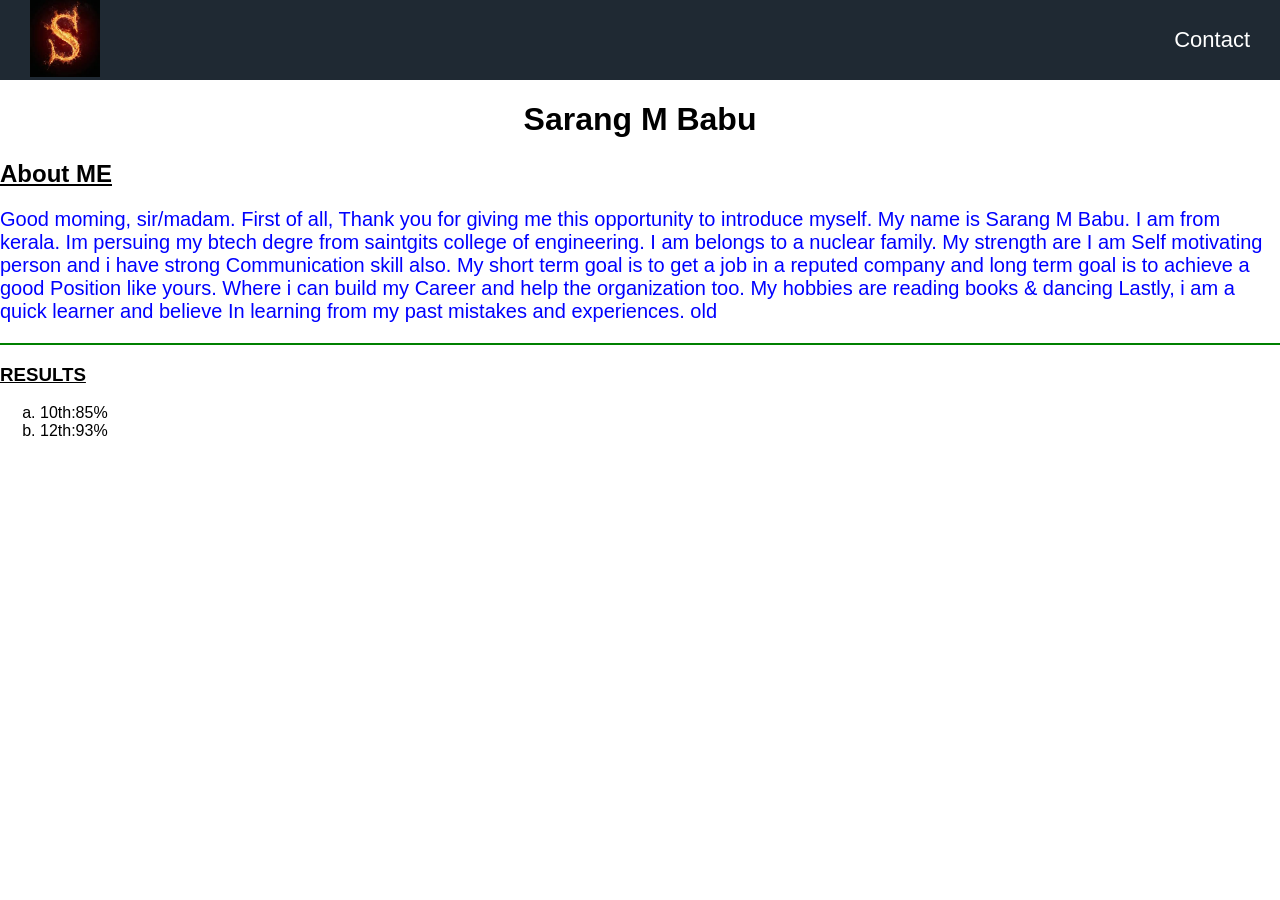
<file: index.html>
<!DOCTYPE html>
<html lang="en">
<head>
    <meta charset="UTF-8">
    <title>Navbar Preview</title>
    <link rel="stylesheet" href="style.css">
</head>
<body>

    <nav class="navbar">
        <div class="logo">
            <a href="me.html">
                <img src="images.jpg" width="70" height="80">
            </a>
        </div>
        <!-- Contact link -->
        <div class="nav-link">
            <a href="contact.html">Contact</a>
        </div>
    </nav>
<h1 style="text-align: center;">Sarang M Babu</h1>
<u><h2 align="left">About ME</h2></u>
<p style="color: blue; font-size: 20px;">Good moming, sir/madam.
First of all, Thank you for giving me this opportunity to introduce myself.
My name is Sarang M Babu. I am from kerala. Im persuing my btech degre from saintgits college of engineering. I am belongs to a nuclear family. My strength are I am Self motivating person and i have strong Communication skill also. My short term goal is to get a job in a reputed company and long term goal is to achieve a good Position like yours. Where i can build my Career and help the organization too.
My hobbies are reading books & dancing Lastly, i am a quick learner and believe In learning from my past mistakes and experiences. old</p>
<hr color="green">
<u><h3>RESULTS</h3></u>
<ol type="a";>
<li>10th:85%</li>
<li>12th:93%</li></ol>

</body>
</html>
</file>
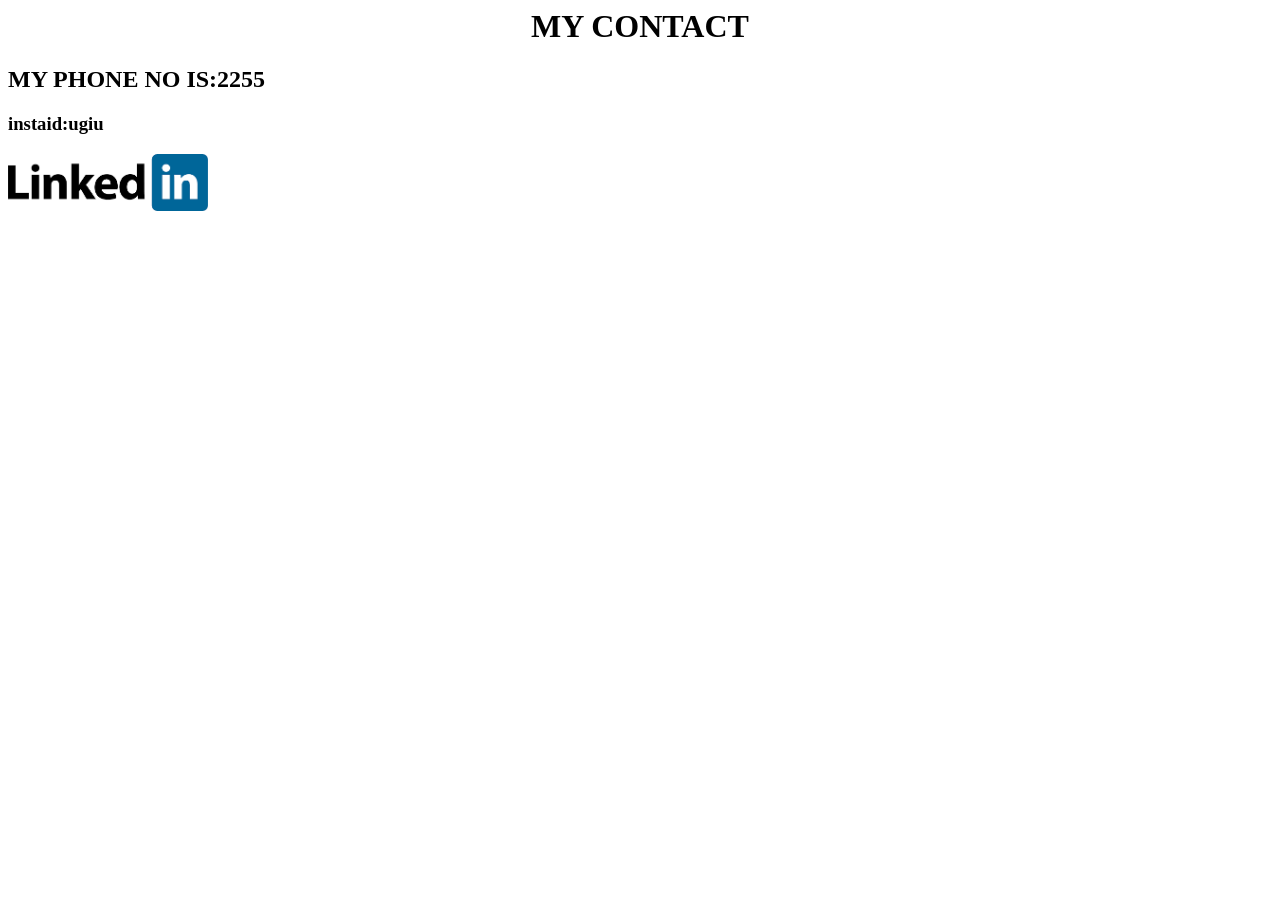
<file: contact.html>
<html>
<head>
<title>contact</title>
<body>
<h1 style="text-align:center">MY CONTACT</h1>
<h2>MY PHONE NO IS:2255</h2>
<h3>instaid:ugiu</h3>
<a href="https://www.linkedin.com/in/sarang007?trk=contact-info"><img src="images.png"style="margin:10x;width:200px;"></a>

</body></head></html>
</file>
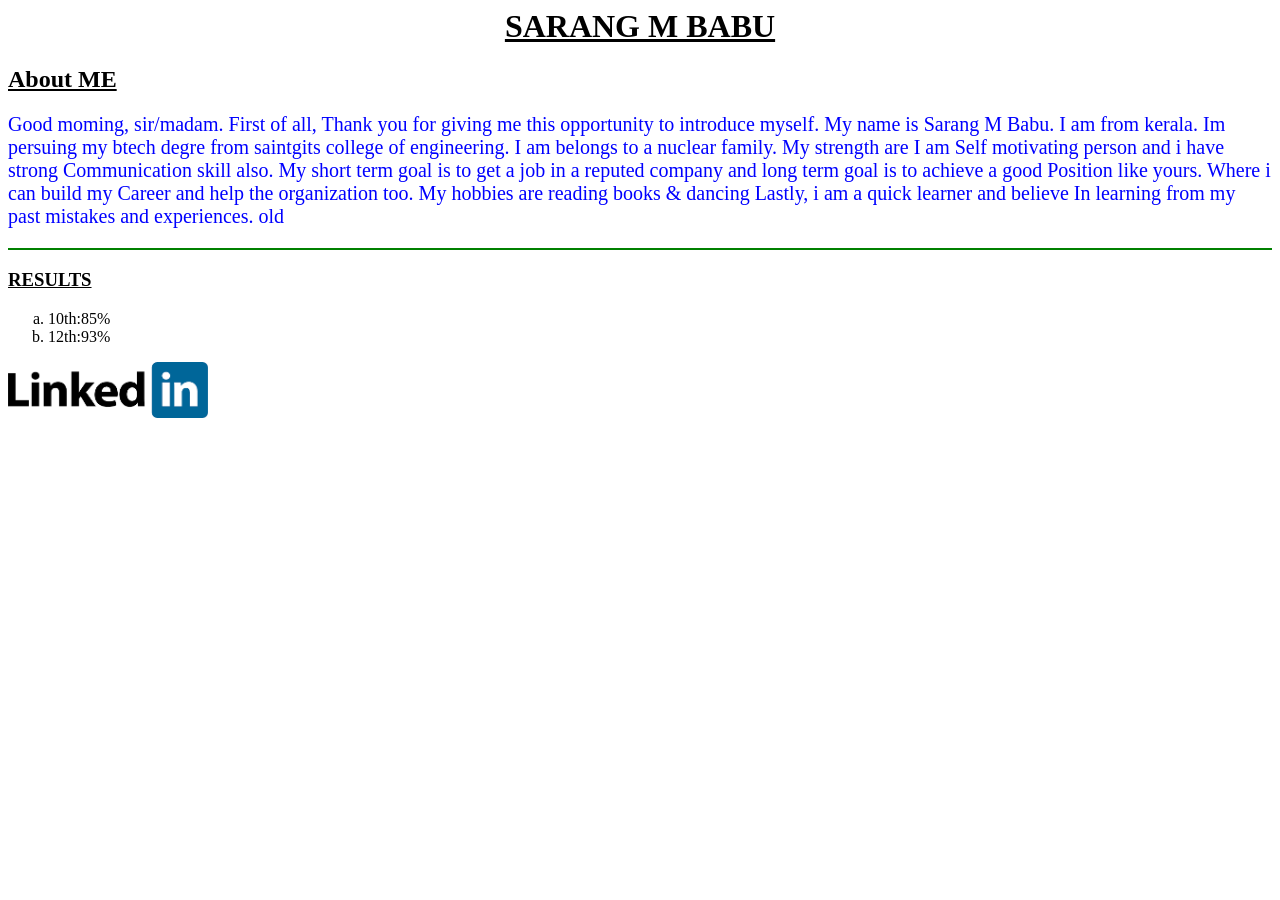
<file: me.html>
<html>
<head>
<title>MY SELF</title>
</head>
<body>
<u><h1 align="center">SARANG M BABU</h1></u>
<u><h2 align="left">About ME</h2></u>
<p style="color: blue; font-size: 20px;">Good moming, sir/madam.
First of all, Thank you for giving me this opportunity to introduce myself.
My name is Sarang M Babu. I am from kerala. Im persuing my btech degre from saintgits college of engineering. I am belongs to a nuclear family. My strength are I am Self motivating person and i have strong Communication skill also. My short term goal is to get a job in a reputed company and long term goal is to achieve a good Position like yours. Where i can build my Career and help the organization too.
My hobbies are reading books & dancing Lastly, i am a quick learner and believe In learning from my past mistakes and experiences. old</p>
<hr color="green">
<u><h3>RESULTS</h3></u>
<ol type="a";>
<li>10th:85%</li>
<li>12th:93%</li></ol>
<a href="https://www.linkedin.com/in/sarang007?trk=contact-info"><img src="images.png"style="margin:10x;width:200px;"></a>
</body></html>
</file>
<file: style.css>
body {
    margin: 0;
    font-family: Arial, sans-serif;
}

/* Navbar */
.navbar {
    height: 80px;
    background-color: #1f2933; /* dark color */
    display: flex;
    justify-content: space-between;
    align-items: center;
    padding: 0 30px;
}

/* Logo */
.logo {
    color: white;
    font-size: 22px;
    font-weight: bold;
}

/* Contact link */
.nav-link a {
    color: white;
    text-decoration: none;
    font-size: 22px;
}

.nav-link a:hover {
    text-decoration: underline;
}
</file>
